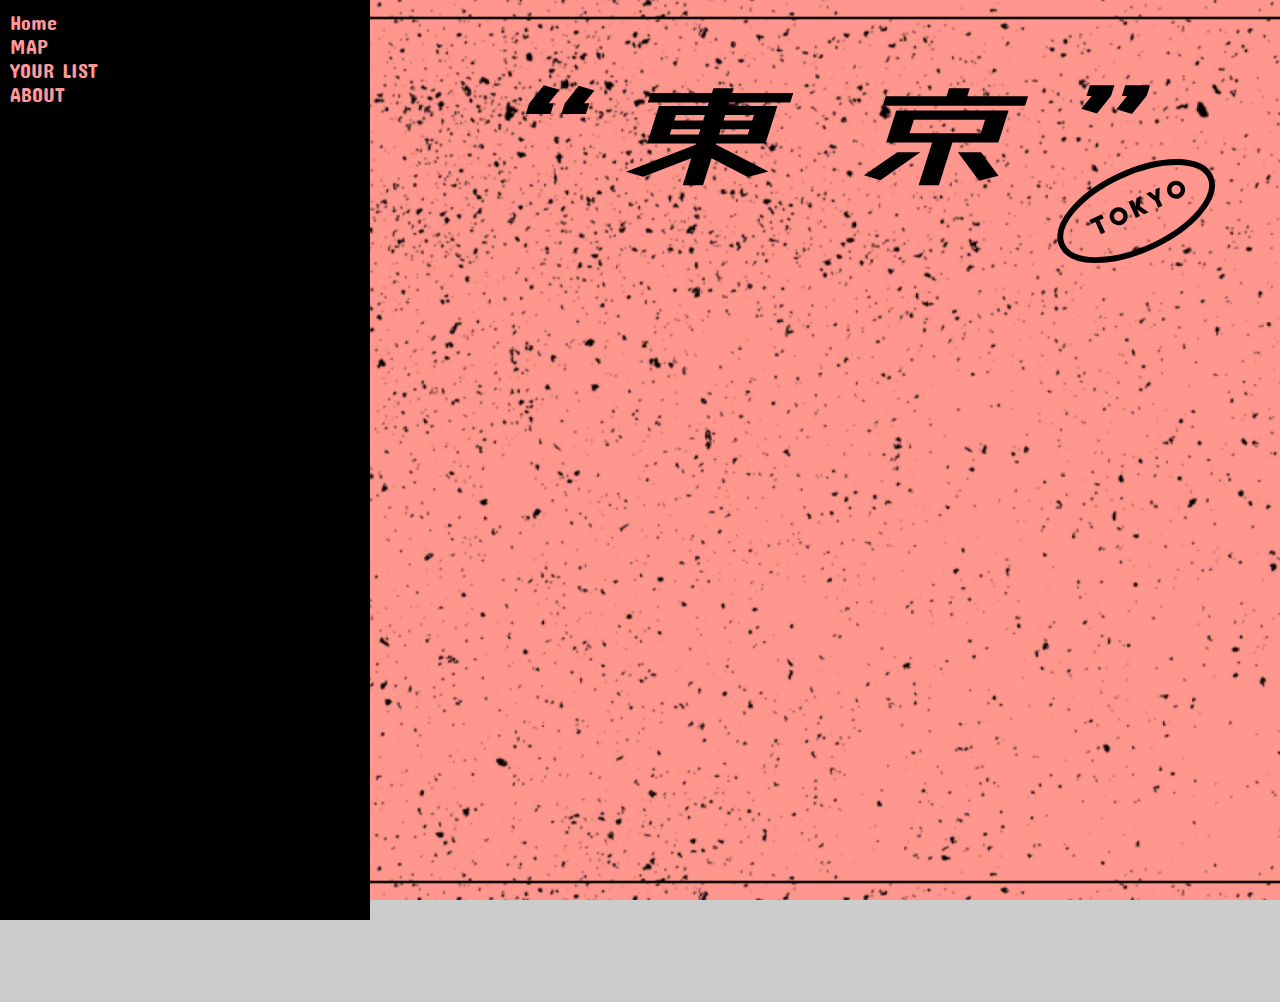
<file: tokyo/index.html>
<!DOCTYPE html>
<html lang="en" >

<head>
  <meta charset="UTF-8">
  <title>T-O-K-Y-O</title>
  
    <link rel="stylesheet" href="style.css">
    <link rel="stylesheet"
      href="https://fonts.googleapis.com/css?family=Concert+One">
      <style>
        body {
          font-family: 'Concert One', cursive;
          font-size: 20px;
          margin:0; padding:0; 
        
        }
      </style>
      <link href="dist/hamburgers.css" rel="stylesheet">
</head>

<body>
    <!-- The sidebar -->

<div class="sidebar">           
    <a class="active"></a>
    <a href="index.html">Home</a>
    <a href="map.html">MAP</a>
    <a href="yourlist.html">YOUR LIST</a>
    <a href="about.html">ABOUT</a>
</nav>
<div id="overlay"></div>
  </div>
  
  <!-- Page content -->
  <div class="content">
        <?xml version="1.0" encoding="iso-8859-1"?>
        <!-- Generator: Adobe Illustrator 18.0.0, SVG Export Plug-In . SVG Version: 6.00 Build 0)  -->
        <!DOCTYPE svg PUBLIC "-//W3C//DTD SVG 1.1//EN" "http://www.w3.org/Graphics/SVG/1.1/DTD/svg11.dtd">
        <svg version="1.1" id="&#x5716;&#x5C64;_1" xmlns="http://www.w3.org/2000/svg" xmlns:xlink="http://www.w3.org/1999/xlink" x="0px"
             y="0px" viewBox="0 0 1280 800" style="enable-background:new 0 0 1280 800;" xml:space="preserve">
        <g>
            <path d="M557.521,91.03l-11.157,13.862h5.323l-3.482,11.016h-25.403l3.404-10.768l15.141-18.813L557.521,91.03z M593.334,91.772
                l-10.68,13.12h5.323l-3.482,11.016h-25.161l3.404-10.768l14.462-18.194L593.334,91.772z"/>
            <path d="M771.719,174.947l-21.318,5.446l-37.039-19.061l-8.725,27.601H683.83l8.725-27.601l-49.292,18.937l-17.711-5.198
                l71.386-27.601l0.43-1.361h-50.081l12.129-38.369h50.081l1.135-3.59H647.97l3.13-9.902h62.661l1.526-4.827h20.806l-1.526,4.827
                h62.661l-3.13,9.902h-62.661l-1.135,3.59h50.565l-12.129,38.369h-50.565l-0.313,0.99L771.719,174.947z M670.543,136.826h29.758
                l1.682-5.322h-29.758L670.543,136.826z M706.562,117.022h-29.758l-1.721,5.446h29.758L706.562,117.022z M721.108,136.826h29.516
                l1.682-5.322H722.79L721.108,136.826z M756.884,117.022h-29.516l-1.722,5.446h29.516L756.884,117.022z"/>
            <path d="M869.699,178.784l34.125-23.764h23.709l-41.012,28.715L869.699,178.784z M975.688,97.59h62.419l-3.13,9.901H888.848
                l3.13-9.901h62.419l2.582-8.169h21.29L975.688,97.59z M1007.599,145.118h-47.177l-13.85,43.815h-20.806l13.85-43.815h-47.177
                l10.368-32.799h115.161L1007.599,145.118z M920.881,121.725l-4.421,13.986h73.064l4.421-13.986H920.881z M966.001,155.02h23.709
                l18.016,24.136l-19.991,5.075L966.001,155.02z"/>
            <path d="M1092.586,110.462l10.68-13.12h-5.323l3.482-11.016h25.161l-3.404,10.768l-14.461,18.194L1092.586,110.462z
                 M1128.681,111.081l10.876-13.739h-5.323l3.482-11.016h25.403l-3.404,10.768l-15.141,18.813L1128.681,111.081z"/>
        </g>
        <g>
            <g>
                <path d="M1115.595,222.825l-4.244,1.963l5.714,12.357l-4.244,1.962l-5.714-12.357l-4.244,1.962l-1.952-4.221l12.732-5.888
                    L1115.595,222.825z"/>
                <path d="M1139.335,216.915c2.136,4.619,0.119,10.105-4.5,12.241c-4.642,2.147-10.129,0.13-12.265-4.489
                    c-2.147-4.643-0.13-10.13,4.513-12.277C1131.701,210.254,1137.188,212.272,1139.335,216.915z M1135.278,218.79
                    c-1.106-2.392-3.952-3.439-6.32-2.344c-2.392,1.106-3.438,3.952-2.332,6.344c1.095,2.368,3.941,3.414,6.333,2.308
                    C1135.327,224.004,1136.373,221.158,1135.278,218.79z"/>
                <path d="M1161.623,216.541l-4.69,2.169l-7.17-4.796l3.09,6.682l-4.221,1.952l-7.666-16.578l4.221-1.952l2.993,6.471l1.088-8.358
                    l4.689-2.169l-1.153,10.494L1161.623,216.541z"/>
                <path d="M1172.976,191.169l-0.334,12.08l3.123,6.753l-4.221,1.952l-3.123-6.753l-9.42-7.57l4.22-1.951l5.38,4.372l0.154-6.931
                    L1172.976,191.169z"/>
                <path d="M1198.199,189.696c2.136,4.619,0.119,10.105-4.5,12.241c-4.643,2.147-10.129,0.13-12.265-4.489
                    c-2.147-4.643-0.13-10.13,4.512-12.277C1190.565,183.036,1196.052,185.053,1198.199,189.696z M1194.142,191.571
                    c-1.106-2.392-3.952-3.439-6.32-2.344c-2.392,1.106-3.438,3.952-2.332,6.344c1.095,2.368,3.941,3.414,6.333,2.308
                    C1194.191,196.785,1195.237,193.939,1194.142,191.571z"/>
            </g>
            
                <ellipse transform="matrix(0.9077 -0.4197 0.4197 0.9077 15.6628 502.0775)" style="fill:none;stroke:#000000;stroke-width:6.0288;stroke-miterlimit:10;" cx="1148.834" cy="215.444" rx="83.691" ry="39.643"/>
        </g>
        </svg>
        
        <scrpit src="jquery.js"></scrpit>
        <scrpit src="script.js"></scrpit>
 

  


</body>
  
</html>
</file>
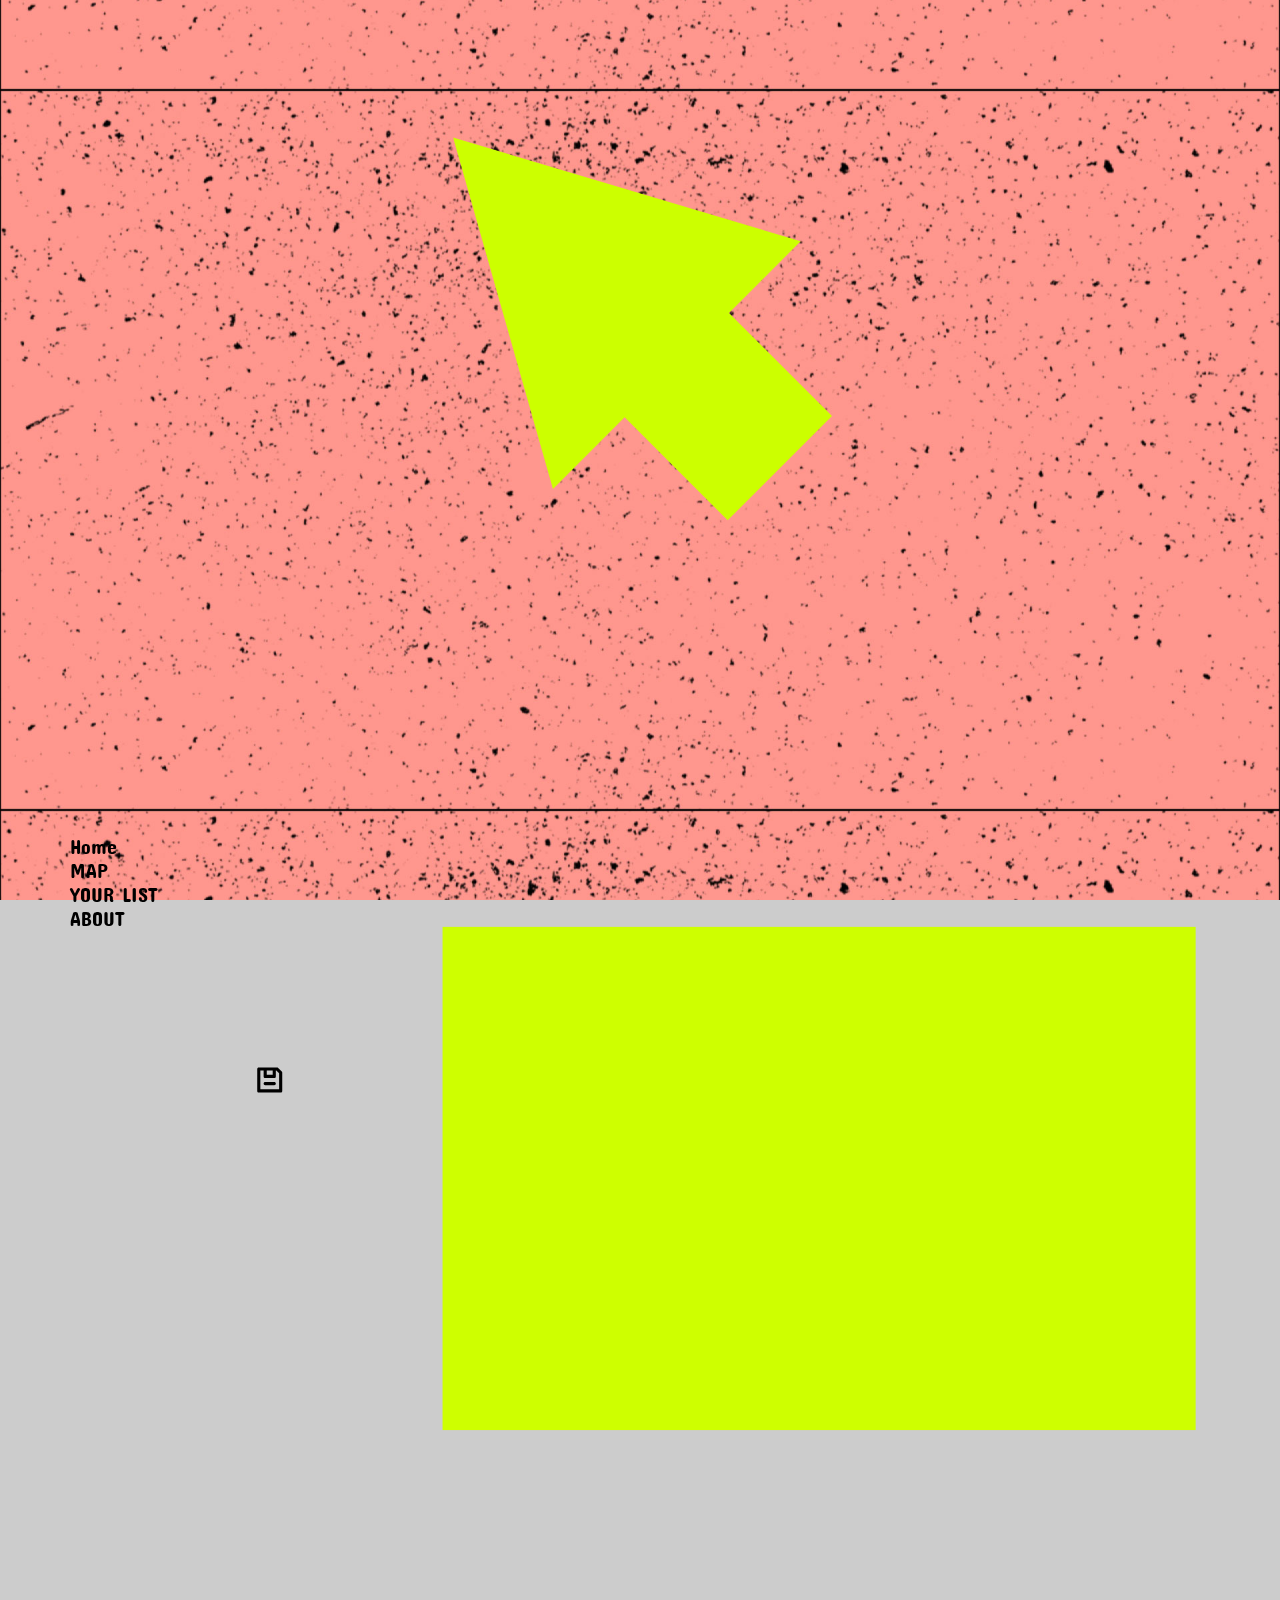
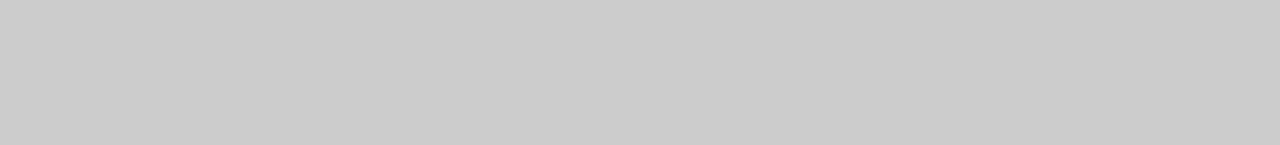
<file: tokyo/info.html>
<!DOCTYPE html>
<html lang="en" >

<head>
  <a name="info" id="info"></a>
  <meta charset="UTF-8">
  <title>INFO</title>
    <link rel="stylesheet" href="style2.css">
    <link rel="stylesheet"
      href="https://fonts.googleapis.com/css?family=Concert+One">
      <script src='https://api.tiles.mapbox.com/mapbox-gl-js/v0.53.1/mapbox-gl.js'></script>
      <link href='https://api.tiles.mapbox.com/mapbox-gl-js/v0.53.1/mapbox-gl.css' rel='stylesheet' />
      <style>
        body {
          font-family: 'Concert One', cursive;;
          font-size: 20px;
          cursor: url("img/cursor.cur")
        }
        body { margin:0; padding:0; }
       #map { position:absolute; top:0; bottom:0; width:100%; }
       
      </style>
    
</head>
<body>
        <div id="cursor"><img alt="cursor" src="img/cursor.svg"></div>
        <div class="sidebar">
                <a class="active"></a>
                <a href="index.html">Home</a>
                <a href="map.html">MAP</a>
                <a href="yourlist.html">YOUR LIST</a>
                <a href="about.html">ABOUT</a>
                <?xml version="1.0" encoding="iso-8859-1"?>
<!-- Generator: Adobe Illustrator 18.0.0, SVG Export Plug-In . SVG Version: 6.00 Build 0)  -->
<!DOCTYPE svg PUBLIC "-//W3C//DTD SVG 1.1//EN" "http://www.w3.org/Graphics/SVG/1.1/DTD/svg11.dtd">
<svg version="1.1" id="&#x5716;&#x5C64;_1" xmlns="http://www.w3.org/2000/svg" xmlns:xlink="http://www.w3.org/1999/xlink" x="0px"
	 y="0px" viewBox="0 0 1024 768" style="enable-background:new 0 0 1024 768;" xml:space="preserve">
<path d="M532.927,353.163c-0.8-0.8-2.001-1.201-2.802-1.201h-7.204h-23.214h-16.41c-2.401,0-4.002,1.601-4.002,4.002v56.033
	c0,2.401,1.601,4.002,4.002,4.002h56.033c2.401,0,4.002-1.601,4.002-4.002V365.17c0-1.201-0.4-2.001-1.201-2.802L532.927,353.163z
	 M503.709,359.967h15.209v10.806h-15.209V359.967z M535.328,407.995H487.3v-48.028h8.405v14.809c0,2.401,1.601,4.002,4.002,4.002
	h23.214c2.401,0,4.002-1.601,4.002-4.002v-14.809h1.201l7.204,6.804V407.995z"/>
<path d="M522.921,389.184h-23.214c-2.401,0-4.002,1.601-4.002,4.002s1.601,4.002,4.002,4.002h23.214
	c2.401,0,4.002-1.601,4.002-4.002S525.322,389.184,522.921,389.184z"/>
</svg>

              </div>
              
              <div class="content" style="height:800px;">
                    <?xml version="1.0" encoding="iso-8859-1"?>
                    <!-- Generator: Adobe Illustrator 18.0.0, SVG Export Plug-In . SVG Version: 6.00 Build 0)  -->
                    <!DOCTYPE svg PUBLIC "-//W3C//DTD SVG 1.1//EN" "http://www.w3.org/Graphics/SVG/1.1/DTD/svg11.dtd">
                    <svg version="1.1" id="&#x5716;&#x5C64;_1" xmlns="http://www.w3.org/2000/svg" xmlns:xlink="http://www.w3.org/1999/xlink" x="0px"
                         y="0px" viewBox="0 0 1024 768"  xml:space="preserve">
                    <rect x="350" y="100" style="fill:#CEFF00;" width="617.914" height="412.876"/>
                    </svg>
                

                    
</div>
</body>

</html>
</file>
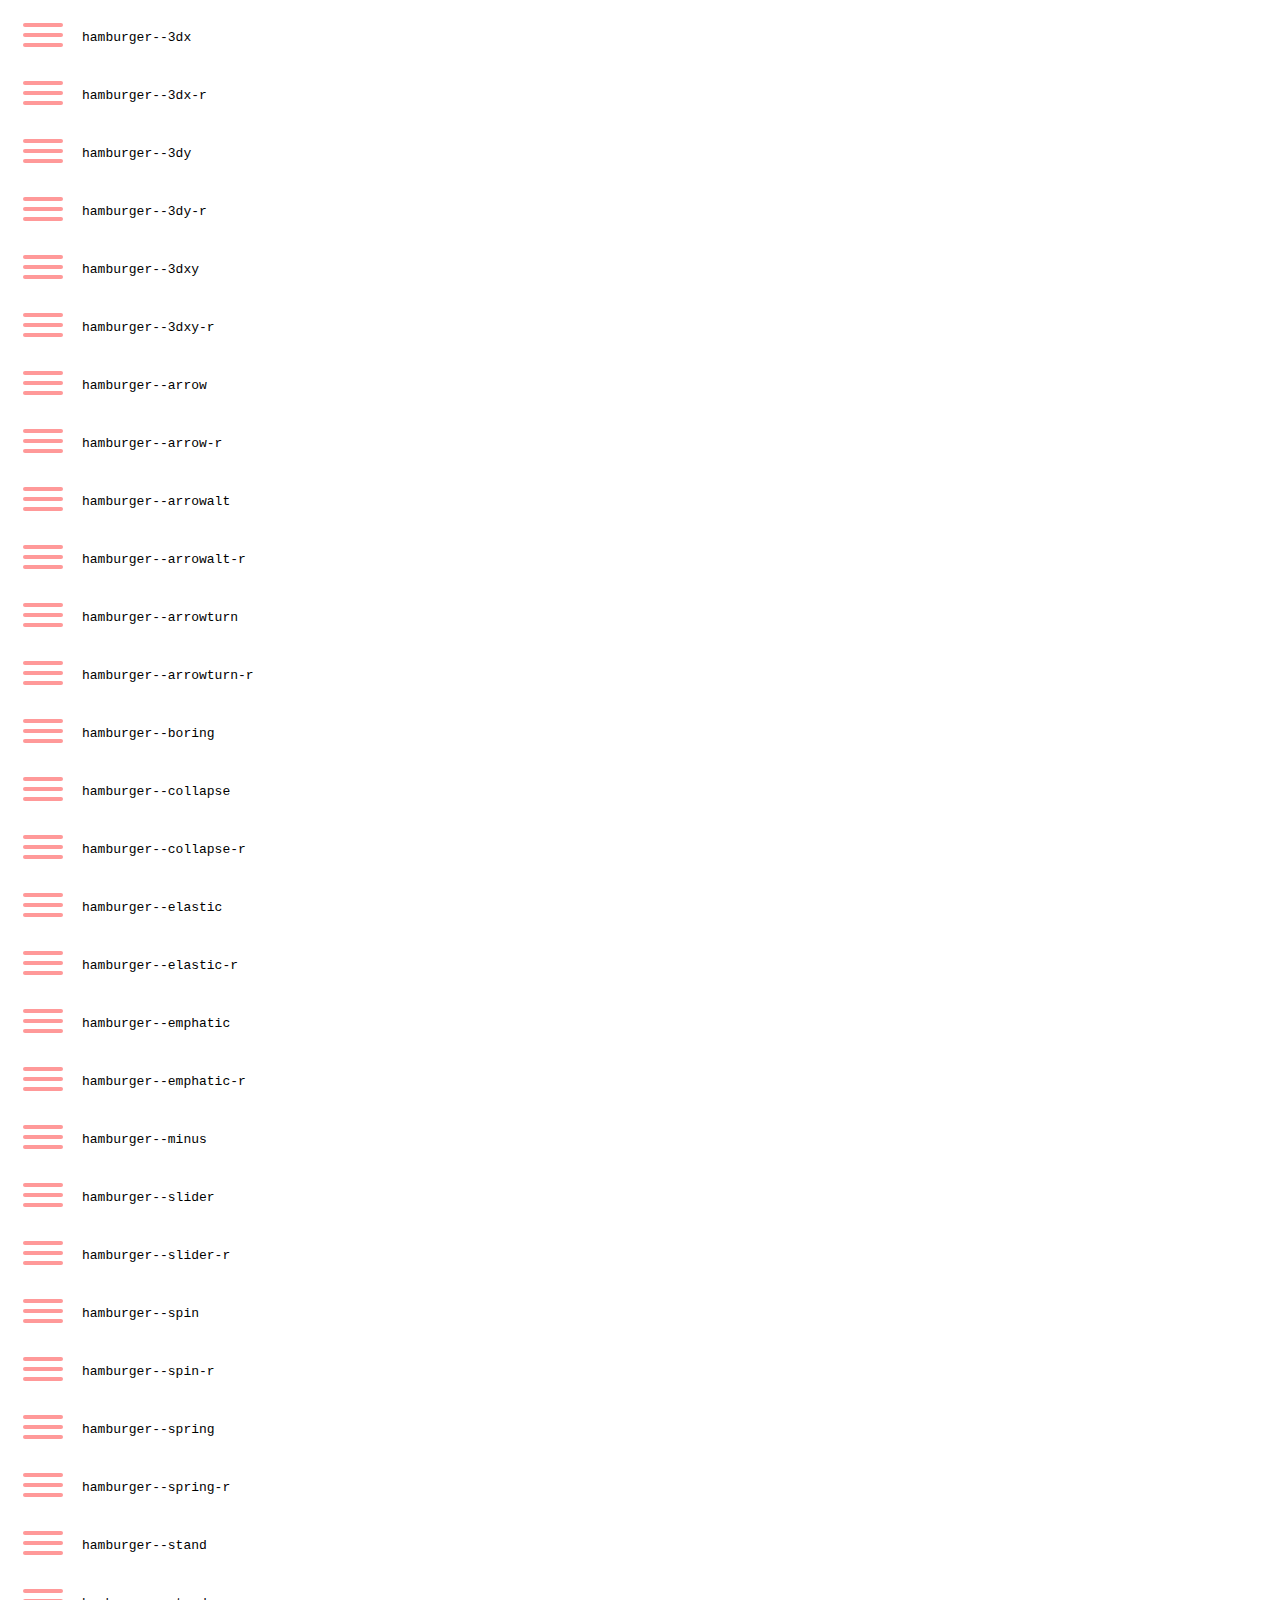
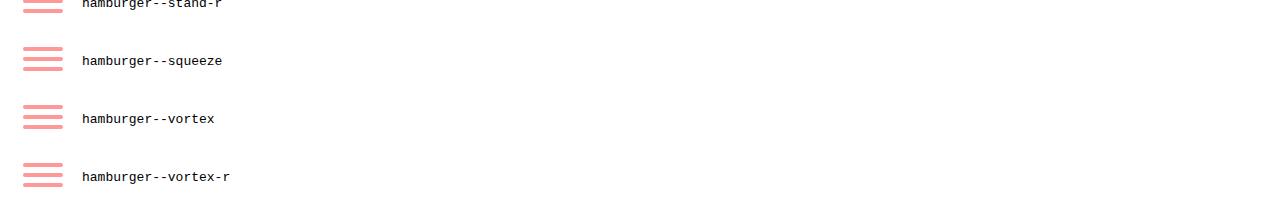
<file: tokyo/dist/example.html>
<!DOCTYPE html>
<html lang="en">
<head>
  <meta charset="UTF-8">
  <title>Hamburgers by Jonathan Suh</title>
  <link rel="stylesheet" href="hamburgers.css">
  <style>
    code {
      display: inline-block;
    }

    code,
    .hamburger {
      vertical-align: middle;
    }
  </style>
</head>
<body>
  <div class="hamburger hamburger--3dx">
    <div class="hamburger-box">
      <div class="hamburger-inner"></div>
    </div>
  </div>
  <code>hamburger--3dx</code>

  <br>

  <div class="hamburger hamburger--3dx-r">
    <div class="hamburger-box">
      <div class="hamburger-inner"></div>
    </div>
  </div>
  <code>hamburger--3dx-r</code>

  <br>

  <div class="hamburger hamburger--3dy">
    <div class="hamburger-box">
      <div class="hamburger-inner"></div>
    </div>
  </div>
  <code>hamburger--3dy</code>

  <br>

  <div class="hamburger hamburger--3dy-r">
    <div class="hamburger-box">
      <div class="hamburger-inner"></div>
    </div>
  </div>
  <code>hamburger--3dy-r</code>

  <br>

  <div class="hamburger hamburger--3dxy">
    <div class="hamburger-box">
      <div class="hamburger-inner"></div>
    </div>
  </div>
  <code>hamburger--3dxy</code>

  <br>

  <div class="hamburger hamburger--3dxy-r">
    <div class="hamburger-box">
      <div class="hamburger-inner"></div>
    </div>
  </div>
  <code>hamburger--3dxy-r</code>

  <br>

  <div class="hamburger hamburger--arrow">
    <div class="hamburger-box">
      <div class="hamburger-inner"></div>
    </div>
  </div>
  <code>hamburger--arrow</code>

  <br>

  <div class="hamburger hamburger--arrow-r">
    <div class="hamburger-box">
      <div class="hamburger-inner"></div>
    </div>
  </div>
  <code>hamburger--arrow-r</code>

  <br>

  <div class="hamburger hamburger--arrowalt">
    <div class="hamburger-box">
      <div class="hamburger-inner"></div>
    </div>
  </div>
  <code>hamburger--arrowalt</code>

  <br>

  <div class="hamburger hamburger--arrowalt-r">
    <div class="hamburger-box">
      <div class="hamburger-inner"></div>
    </div>
  </div>
  <code>hamburger--arrowalt-r</code>

  <br>

  <div class="hamburger hamburger--arrowturn">
    <div class="hamburger-box">
      <div class="hamburger-inner"></div>
    </div>
  </div>
  <code>hamburger--arrowturn</code>

  <br>

  <div class="hamburger hamburger--arrowturn-r">
    <div class="hamburger-box">
      <div class="hamburger-inner"></div>
    </div>
  </div>
  <code>hamburger--arrowturn-r</code>

  <br>

  <div class="hamburger hamburger--boring">
    <div class="hamburger-box">
      <div class="hamburger-inner"></div>
    </div>
  </div>
  <code>hamburger--boring</code>

  <br>

  <div class="hamburger hamburger--collapse">
    <div class="hamburger-box">
      <div class="hamburger-inner"></div>
    </div>
  </div>
  <code>hamburger--collapse</code>

  <br>

  <div class="hamburger hamburger--collapse-r">
    <div class="hamburger-box">
      <div class="hamburger-inner"></div>
    </div>
  </div>
  <code>hamburger--collapse-r</code>

  <br>

  <div class="hamburger hamburger--elastic">
    <div class="hamburger-box">
      <div class="hamburger-inner"></div>
    </div>
  </div>
  <code>hamburger--elastic</code>

  <br>

  <div class="hamburger hamburger--elastic-r">
    <div class="hamburger-box">
      <div class="hamburger-inner"></div>
    </div>
  </div>
  <code>hamburger--elastic-r</code>

  <br>

  <div class="hamburger hamburger--emphatic">
    <div class="hamburger-box">
      <div class="hamburger-inner"></div>
    </div>
  </div>
  <code>hamburger--emphatic</code>

  <br>

  <div class="hamburger hamburger--emphatic-r">
    <div class="hamburger-box">
      <div class="hamburger-inner"></div>
    </div>
  </div>
  <code>hamburger--emphatic-r</code>

  <br>

  <div class="hamburger hamburger--minus">
    <div class="hamburger-box">
      <div class="hamburger-inner"></div>
    </div>
  </div>
  <code>hamburger--minus</code>

  <br>

  <div class="hamburger hamburger--slider">
    <div class="hamburger-box">
      <div class="hamburger-inner"></div>
    </div>
  </div>
  <code>hamburger--slider</code>

  <br>

  <div class="hamburger hamburger--slider-r">
    <div class="hamburger-box">
      <div class="hamburger-inner"></div>
    </div>
  </div>
  <code>hamburger--slider-r</code>

  <br>

  <div class="hamburger hamburger--spin">
    <div class="hamburger-box">
      <div class="hamburger-inner"></div>
    </div>
  </div>
  <code>hamburger--spin</code>

  <br>

  <div class="hamburger hamburger--spin-r">
    <div class="hamburger-box">
      <div class="hamburger-inner"></div>
    </div>
  </div>
  <code>hamburger--spin-r</code>

  <br>

  <div class="hamburger hamburger--spring">
    <div class="hamburger-box">
      <div class="hamburger-inner"></div>
    </div>
  </div>
  <code>hamburger--spring</code>

  <br>

  <div class="hamburger hamburger--spring-r">
    <div class="hamburger-box">
      <div class="hamburger-inner"></div>
    </div>
  </div>
  <code>hamburger--spring-r</code>

  <br>

  <div class="hamburger hamburger--stand">
    <div class="hamburger-box">
      <div class="hamburger-inner"></div>
    </div>
  </div>
  <code>hamburger--stand</code>

  <br>

  <div class="hamburger hamburger--stand-r">
    <div class="hamburger-box">
      <div class="hamburger-inner"></div>
    </div>
  </div>
  <code>hamburger--stand-r</code>

  <br>

  <div class="hamburger hamburger--squeeze">
    <div class="hamburger-box">
      <div class="hamburger-inner"></div>
    </div>
  </div>
  <code>hamburger--squeeze</code>

  <br>

  <div class="hamburger hamburger--vortex">
    <div class="hamburger-box">
      <div class="hamburger-inner"></div>
    </div>
  </div>
  <code>hamburger--vortex</code>

  <br>

  <div class="hamburger hamburger--vortex-r">
    <div class="hamburger-box">
      <div class="hamburger-inner"></div>
    </div>
  </div>
  <code>hamburger--vortex-r</code>

  <script>
  /**
   * forEach implementation for Objects/NodeLists/Arrays, automatic type loops and context options
   *
   * @private
   * @author Todd Motto
   * @link https://github.com/toddmotto/foreach
   * @param {Array|Object|NodeList} collection - Collection of items to iterate, could be an Array, Object or NodeList
   * @callback requestCallback      callback   - Callback function for each iteration.
   * @param {Array|Object|NodeList} scope=null - Object/NodeList/Array that forEach is iterating over, to use as the this value when executing callback.
   * @returns {}
   */
    var forEach=function(t,o,r){if("[object Object]"===Object.prototype.toString.call(t))for(var c in t)Object.prototype.hasOwnProperty.call(t,c)&&o.call(r,t[c],c,t);else for(var e=0,l=t.length;l>e;e++)o.call(r,t[e],e,t)};

    var hamburgers = document.querySelectorAll(".hamburger");
    if (hamburgers.length > 0) {
      forEach(hamburgers, function(hamburger) {
        hamburger.addEventListener("click", function() {
          this.classList.toggle("is-active");
        }, false);
      });
    }
  </script>
</body>
</html>
</file>
<file: tokyo/style.css>
@import url('https://fonts.googleapis.com/css?family=Concert+One');
body {
    background-image: url("img/hmbg2.jpg");
    background-color: #cccccc;
    background-attachment: fixed;
    background-position: center center; 
    background-size: 120%;
    cursor: url('img/cursor.cur')
  }
 /* The side navigation menu */
.sidebar {
    margin-left: 0px;
    padding: 10px;
    width: 350px;
    background-color: #000000;
    position: fixed;
    height: 100%;
    overflow: right;
  }
  
  /* Sidebar links */
  .sidebar a {
    display: block;
    color: #FF9999;
    padding: px16;
    text-decoration: none;
  }
  
  /* Active/current link */
  .sidebar a.active {
    background-color: rgb(0, 0, 0);
    color: #CCFF00;
  }
  
  /* Links on mouse-over */
  .sidebar a:hover:not(.active) {
    background-color: rgb(0, 0, 0);
    color: #CCFF00
  }
  
  /* Page content. The value of the margin-left property should match the value of the sidebar's width property */
  div.content {
    margin-bottom: 0px;
    padding: 1px 16px;
    height: 1000px;
  }
  
  /* On screens that are less than 700px wide, make the sidebar into a topbar */
  @media screen and (max-width: 700px) {
    .sidebar {
      width: 100%;
      height: auto;
      position: relative;
    }
    .sidebar a {float: right;}
    div.content {margin-bottom: 0;}
  }
  
  /* On screens that are less than 400px, display the bar vertically, instead of horizontally */
  @media screen and (max-width: 400px) {
    .sidebar a {
      text-align: center;
      float: none;
    }
  }

  img.animated-gif{
    width: 600px;
    height: auto;
    margin-left: 500px
  }

  
     .content a {
         width: 600px;
         height: auto

}
</file>
<file: tokyo/style2.css>
@import url('https://fonts.googleapis.com/css?family=Concert+One');
body {
    background-image: url("img/hmbg2.jpg");
    background-color: #cccccc;
    background-attachment: fixed;
    background-position: center center; 
    background-size: 1280px;
    cursor: url("img/cursor.cur")
  }
 /* The side navigation menu */
.sidebar {
    margin-left: 40px;
    padding: 30px;
    width: 400px;
    background-color: transparent;
    position: fixed;
    height: 100%;
    overflow: right;
  }
  
  /* Sidebar links */
  .sidebar a {
    display: block;
    color: black;
    padding: px16;
    text-decoration: none;
  }
  
  /* Active/current link */
  .sidebar a.active {
    background-color: transparent;
    color: #CCFF00;
  }
  
  /* Links on mouse-over */
  .sidebar a:hover:not(.active) {
    background-color:transparent;
    color: #CCFF00
  }
  
  /* Page content. The value of the margin-left property should match the value of the sidebar's width property */
  div.content {
    margin-bottom: 0px;
    padding: 1px 16px;
    height: 1000px;
  }
  
  /* On screens that are less than 700px wide, make the sidebar into a topbar */
  @media screen and (max-width: 700px) {
    .sidebar {
      width: 100%;
      height: auto;
      position: relative;
    }
    .sidebar a {float: right;}
    div.content {margin-bottom: 0;}
  }
  
  /* On screens that are less than 400px, display the bar vertically, instead of horizontally */
  @media screen and (max-width: 400px) {
    .sidebar a {
      text-align: center;
      float: none;
    }
  }
</file>
<file: tokyo/dist/hamburgers.css>
/*!
 * Hamburgers
 * @description Tasty CSS-animated hamburgers
 * @author Jonathan Suh @jonsuh
 * @site https://jonsuh.com/hamburgers
 * @link https://github.com/jonsuh/hamburgers
 */
.hamburger {
  padding: 15px 15px;
  display: inline-block;
  cursor: pointer;
  transition-property: opacity, filter;
  transition-duration: 0.15s;
  transition-timing-function: linear;
  font: inherit;
  color: inherit;
  text-transform: none;
  background-color: transparent;
  border: 0;
  margin: 0;
  overflow: visible; }
  .hamburger:hover {
    opacity: 0.7; }
  .hamburger.is-active:hover {
    opacity: 0.7; }
  .hamburger.is-active .hamburger-inner,
  .hamburger.is-active .hamburger-inner::before,
  .hamburger.is-active .hamburger-inner::after {
    background-color: #FF9999; }

.hamburger-box {
  width: 40px;
  height: 24px;
  display: inline-block;
  position: relative; }

.hamburger-inner {
  display: block;
  top: 50%;
  margin-top: -2px; }
  .hamburger-inner, .hamburger-inner::before, .hamburger-inner::after {
    width: 40px;
    height: 4px;
    background-color: #FF9999;
    border-radius: 4px;
    position: absolute;
    transition-property: transform;
    transition-duration: 0.15s;
    transition-timing-function: ease; }
  .hamburger-inner::before, .hamburger-inner::after {
    content: "";
    display: block; }
  .hamburger-inner::before {
    top: -10px; }
  .hamburger-inner::after {
    bottom: -10px; }

/*
   * 3DX
   */
.hamburger--3dx .hamburger-box {
  perspective: 80px; }

.hamburger--3dx .hamburger-inner {
  transition: transform 0.15s cubic-bezier(0.645, 0.045, 0.355, 1), background-color 0s 0.1s cubic-bezier(0.645, 0.045, 0.355, 1); }
  .hamburger--3dx .hamburger-inner::before, .hamburger--3dx .hamburger-inner::after {
    transition: transform 0s 0.1s cubic-bezier(0.645, 0.045, 0.355, 1); }

.hamburger--3dx.is-active .hamburger-inner {
  background-color: transparent !important;
  transform: rotateY(180deg); }
  .hamburger--3dx.is-active .hamburger-inner::before {
    transform: translate3d(0, 10px, 0) rotate(45deg); }
  .hamburger--3dx.is-active .hamburger-inner::after {
    transform: translate3d(0, -10px, 0) rotate(-45deg); }

/*
   * 3DX Reverse
   */
.hamburger--3dx-r .hamburger-box {
  perspective: 80px; }

.hamburger--3dx-r .hamburger-inner {
  transition: transform 0.15s cubic-bezier(0.645, 0.045, 0.355, 1), background-color 0s 0.1s cubic-bezier(0.645, 0.045, 0.355, 1); }
  .hamburger--3dx-r .hamburger-inner::before, .hamburger--3dx-r .hamburger-inner::after {
    transition: transform 0s 0.1s cubic-bezier(0.645, 0.045, 0.355, 1); }

.hamburger--3dx-r.is-active .hamburger-inner {
  background-color: transparent !important;
  transform: rotateY(-180deg); }
  .hamburger--3dx-r.is-active .hamburger-inner::before {
    transform: translate3d(0, 10px, 0) rotate(45deg); }
  .hamburger--3dx-r.is-active .hamburger-inner::after {
    transform: translate3d(0, -10px, 0) rotate(-45deg); }

/*
   * 3DY
   */
.hamburger--3dy .hamburger-box {
  perspective: 80px; }

.hamburger--3dy .hamburger-inner {
  transition: transform 0.15s cubic-bezier(0.645, 0.045, 0.355, 1), background-color 0s 0.1s cubic-bezier(0.645, 0.045, 0.355, 1); }
  .hamburger--3dy .hamburger-inner::before, .hamburger--3dy .hamburger-inner::after {
    transition: transform 0s 0.1s cubic-bezier(0.645, 0.045, 0.355, 1); }

.hamburger--3dy.is-active .hamburger-inner {
  background-color: transparent !important;
  transform: rotateX(-180deg); }
  .hamburger--3dy.is-active .hamburger-inner::before {
    transform: translate3d(0, 10px, 0) rotate(45deg); }
  .hamburger--3dy.is-active .hamburger-inner::after {
    transform: translate3d(0, -10px, 0) rotate(-45deg); }

/*
   * 3DY Reverse
   */
.hamburger--3dy-r .hamburger-box {
  perspective: 80px; }

.hamburger--3dy-r .hamburger-inner {
  transition: transform 0.15s cubic-bezier(0.645, 0.045, 0.355, 1), background-color 0s 0.1s cubic-bezier(0.645, 0.045, 0.355, 1); }
  .hamburger--3dy-r .hamburger-inner::before, .hamburger--3dy-r .hamburger-inner::after {
    transition: transform 0s 0.1s cubic-bezier(0.645, 0.045, 0.355, 1); }

.hamburger--3dy-r.is-active .hamburger-inner {
  background-color: transparent !important;
  transform: rotateX(180deg); }
  .hamburger--3dy-r.is-active .hamburger-inner::before {
    transform: translate3d(0, 10px, 0) rotate(45deg); }
  .hamburger--3dy-r.is-active .hamburger-inner::after {
    transform: translate3d(0, -10px, 0) rotate(-45deg); }

/*
   * 3DXY
   */
.hamburger--3dxy .hamburger-box {
  perspective: 80px; }

.hamburger--3dxy .hamburger-inner {
  transition: transform 0.15s cubic-bezier(0.645, 0.045, 0.355, 1), background-color 0s 0.1s cubic-bezier(0.645, 0.045, 0.355, 1); }
  .hamburger--3dxy .hamburger-inner::before, .hamburger--3dxy .hamburger-inner::after {
    transition: transform 0s 0.1s cubic-bezier(0.645, 0.045, 0.355, 1); }

.hamburger--3dxy.is-active .hamburger-inner {
  background-color: transparent !important;
  transform: rotateX(180deg) rotateY(180deg); }
  .hamburger--3dxy.is-active .hamburger-inner::before {
    transform: translate3d(0, 10px, 0) rotate(45deg); }
  .hamburger--3dxy.is-active .hamburger-inner::after {
    transform: translate3d(0, -10px, 0) rotate(-45deg); }

/*
   * 3DXY Reverse
   */
.hamburger--3dxy-r .hamburger-box {
  perspective: 80px; }

.hamburger--3dxy-r .hamburger-inner {
  transition: transform 0.15s cubic-bezier(0.645, 0.045, 0.355, 1), background-color 0s 0.1s cubic-bezier(0.645, 0.045, 0.355, 1); }
  .hamburger--3dxy-r .hamburger-inner::before, .hamburger--3dxy-r .hamburger-inner::after {
    transition: transform 0s 0.1s cubic-bezier(0.645, 0.045, 0.355, 1); }

.hamburger--3dxy-r.is-active .hamburger-inner {
  background-color: transparent !important;
  transform: rotateX(180deg) rotateY(180deg) rotateZ(-180deg); }
  .hamburger--3dxy-r.is-active .hamburger-inner::before {
    transform: translate3d(0, 10px, 0) rotate(45deg); }
  .hamburger--3dxy-r.is-active .hamburger-inner::after {
    transform: translate3d(0, -10px, 0) rotate(-45deg); }

/*
   * Arrow
   */
.hamburger--arrow.is-active .hamburger-inner::before {
  transform: translate3d(-8px, 0, 0) rotate(-45deg) scale(0.7, 1); }

.hamburger--arrow.is-active .hamburger-inner::after {
  transform: translate3d(-8px, 0, 0) rotate(45deg) scale(0.7, 1); }

/*
   * Arrow Right
   */
.hamburger--arrow-r.is-active .hamburger-inner::before {
  transform: translate3d(8px, 0, 0) rotate(45deg) scale(0.7, 1); }

.hamburger--arrow-r.is-active .hamburger-inner::after {
  transform: translate3d(8px, 0, 0) rotate(-45deg) scale(0.7, 1); }

/*
   * Arrow Alt
   */
.hamburger--arrowalt .hamburger-inner::before {
  transition: top 0.1s 0.1s ease, transform 0.1s cubic-bezier(0.165, 0.84, 0.44, 1); }

.hamburger--arrowalt .hamburger-inner::after {
  transition: bottom 0.1s 0.1s ease, transform 0.1s cubic-bezier(0.165, 0.84, 0.44, 1); }

.hamburger--arrowalt.is-active .hamburger-inner::before {
  top: 0;
  transform: translate3d(-8px, -10px, 0) rotate(-45deg) scale(0.7, 1);
  transition: top 0.1s ease, transform 0.1s 0.1s cubic-bezier(0.895, 0.03, 0.685, 0.22); }

.hamburger--arrowalt.is-active .hamburger-inner::after {
  bottom: 0;
  transform: translate3d(-8px, 10px, 0) rotate(45deg) scale(0.7, 1);
  transition: bottom 0.1s ease, transform 0.1s 0.1s cubic-bezier(0.895, 0.03, 0.685, 0.22); }

/*
   * Arrow Alt Right
   */
.hamburger--arrowalt-r .hamburger-inner::before {
  transition: top 0.1s 0.1s ease, transform 0.1s cubic-bezier(0.165, 0.84, 0.44, 1); }

.hamburger--arrowalt-r .hamburger-inner::after {
  transition: bottom 0.1s 0.1s ease, transform 0.1s cubic-bezier(0.165, 0.84, 0.44, 1); }

.hamburger--arrowalt-r.is-active .hamburger-inner::before {
  top: 0;
  transform: translate3d(8px, -10px, 0) rotate(45deg) scale(0.7, 1);
  transition: top 0.1s ease, transform 0.1s 0.1s cubic-bezier(0.895, 0.03, 0.685, 0.22); }

.hamburger--arrowalt-r.is-active .hamburger-inner::after {
  bottom: 0;
  transform: translate3d(8px, 10px, 0) rotate(-45deg) scale(0.7, 1);
  transition: bottom 0.1s ease, transform 0.1s 0.1s cubic-bezier(0.895, 0.03, 0.685, 0.22); }

/*
   * Arrow Turn
   */
.hamburger--arrowturn.is-active .hamburger-inner {
  transform: rotate(-180deg); }
  .hamburger--arrowturn.is-active .hamburger-inner::before {
    transform: translate3d(8px, 0, 0) rotate(45deg) scale(0.7, 1); }
  .hamburger--arrowturn.is-active .hamburger-inner::after {
    transform: translate3d(8px, 0, 0) rotate(-45deg) scale(0.7, 1); }

/*
   * Arrow Turn Right
   */
.hamburger--arrowturn-r.is-active .hamburger-inner {
  transform: rotate(-180deg); }
  .hamburger--arrowturn-r.is-active .hamburger-inner::before {
    transform: translate3d(-8px, 0, 0) rotate(-45deg) scale(0.7, 1); }
  .hamburger--arrowturn-r.is-active .hamburger-inner::after {
    transform: translate3d(-8px, 0, 0) rotate(45deg) scale(0.7, 1); }

/*
   * Boring
   */
.hamburger--boring .hamburger-inner, .hamburger--boring .hamburger-inner::before, .hamburger--boring .hamburger-inner::after {
  transition-property: none; }

.hamburger--boring.is-active .hamburger-inner {
  transform: rotate(45deg); }
  .hamburger--boring.is-active .hamburger-inner::before {
    top: 0;
    opacity: 0; }
  .hamburger--boring.is-active .hamburger-inner::after {
    bottom: 0;
    transform: rotate(-90deg); }

/*
   * Collapse
   */
.hamburger--collapse .hamburger-inner {
  top: auto;
  bottom: 0;
  transition-duration: 0.13s;
  transition-delay: 0.13s;
  transition-timing-function: cubic-bezier(0.55, 0.055, 0.675, 0.19); }
  .hamburger--collapse .hamburger-inner::after {
    top: -20px;
    transition: top 0.2s 0.2s cubic-bezier(0.33333, 0.66667, 0.66667, 1), opacity 0.1s linear; }
  .hamburger--collapse .hamburger-inner::before {
    transition: top 0.12s 0.2s cubic-bezier(0.33333, 0.66667, 0.66667, 1), transform 0.13s cubic-bezier(0.55, 0.055, 0.675, 0.19); }

.hamburger--collapse.is-active .hamburger-inner {
  transform: translate3d(0, -10px, 0) rotate(-45deg);
  transition-delay: 0.22s;
  transition-timing-function: cubic-bezier(0.215, 0.61, 0.355, 1); }
  .hamburger--collapse.is-active .hamburger-inner::after {
    top: 0;
    opacity: 0;
    transition: top 0.2s cubic-bezier(0.33333, 0, 0.66667, 0.33333), opacity 0.1s 0.22s linear; }
  .hamburger--collapse.is-active .hamburger-inner::before {
    top: 0;
    transform: rotate(-90deg);
    transition: top 0.1s 0.16s cubic-bezier(0.33333, 0, 0.66667, 0.33333), transform 0.13s 0.25s cubic-bezier(0.215, 0.61, 0.355, 1); }

/*
   * Collapse Reverse
   */
.hamburger--collapse-r .hamburger-inner {
  top: auto;
  bottom: 0;
  transition-duration: 0.13s;
  transition-delay: 0.13s;
  transition-timing-function: cubic-bezier(0.55, 0.055, 0.675, 0.19); }
  .hamburger--collapse-r .hamburger-inner::after {
    top: -20px;
    transition: top 0.2s 0.2s cubic-bezier(0.33333, 0.66667, 0.66667, 1), opacity 0.1s linear; }
  .hamburger--collapse-r .hamburger-inner::before {
    transition: top 0.12s 0.2s cubic-bezier(0.33333, 0.66667, 0.66667, 1), transform 0.13s cubic-bezier(0.55, 0.055, 0.675, 0.19); }

.hamburger--collapse-r.is-active .hamburger-inner {
  transform: translate3d(0, -10px, 0) rotate(45deg);
  transition-delay: 0.22s;
  transition-timing-function: cubic-bezier(0.215, 0.61, 0.355, 1); }
  .hamburger--collapse-r.is-active .hamburger-inner::after {
    top: 0;
    opacity: 0;
    transition: top 0.2s cubic-bezier(0.33333, 0, 0.66667, 0.33333), opacity 0.1s 0.22s linear; }
  .hamburger--collapse-r.is-active .hamburger-inner::before {
    top: 0;
    transform: rotate(90deg);
    transition: top 0.1s 0.16s cubic-bezier(0.33333, 0, 0.66667, 0.33333), transform 0.13s 0.25s cubic-bezier(0.215, 0.61, 0.355, 1); }

/*
   * Elastic
   */
.hamburger--elastic .hamburger-inner {
  top: 2px;
  transition-duration: 0.275s;
  transition-timing-function: cubic-bezier(0.68, -0.55, 0.265, 1.55); }
  .hamburger--elastic .hamburger-inner::before {
    top: 10px;
    transition: opacity 0.125s 0.275s ease; }
  .hamburger--elastic .hamburger-inner::after {
    top: 20px;
    transition: transform 0.275s cubic-bezier(0.68, -0.55, 0.265, 1.55); }

.hamburger--elastic.is-active .hamburger-inner {
  transform: translate3d(0, 10px, 0) rotate(135deg);
  transition-delay: 0.075s; }
  .hamburger--elastic.is-active .hamburger-inner::before {
    transition-delay: 0s;
    opacity: 0; }
  .hamburger--elastic.is-active .hamburger-inner::after {
    transform: translate3d(0, -20px, 0) rotate(-270deg);
    transition-delay: 0.075s; }

/*
   * Elastic Reverse
   */
.hamburger--elastic-r .hamburger-inner {
  top: 2px;
  transition-duration: 0.275s;
  transition-timing-function: cubic-bezier(0.68, -0.55, 0.265, 1.55); }
  .hamburger--elastic-r .hamburger-inner::before {
    top: 10px;
    transition: opacity 0.125s 0.275s ease; }
  .hamburger--elastic-r .hamburger-inner::after {
    top: 20px;
    transition: transform 0.275s cubic-bezier(0.68, -0.55, 0.265, 1.55); }

.hamburger--elastic-r.is-active .hamburger-inner {
  transform: translate3d(0, 10px, 0) rotate(-135deg);
  transition-delay: 0.075s; }
  .hamburger--elastic-r.is-active .hamburger-inner::before {
    transition-delay: 0s;
    opacity: 0; }
  .hamburger--elastic-r.is-active .hamburger-inner::after {
    transform: translate3d(0, -20px, 0) rotate(270deg);
    transition-delay: 0.075s; }

/*
   * Emphatic
   */
.hamburger--emphatic {
  overflow: hidden; }
  .hamburger--emphatic .hamburger-inner {
    transition: background-color 0.125s 0.175s ease-in; }
    .hamburger--emphatic .hamburger-inner::before {
      left: 0;
      transition: transform 0.125s cubic-bezier(0.6, 0.04, 0.98, 0.335), top 0.05s 0.125s linear, left 0.125s 0.175s ease-in; }
    .hamburger--emphatic .hamburger-inner::after {
      top: 10px;
      right: 0;
      transition: transform 0.125s cubic-bezier(0.6, 0.04, 0.98, 0.335), top 0.05s 0.125s linear, right 0.125s 0.175s ease-in; }
  .hamburger--emphatic.is-active .hamburger-inner {
    transition-delay: 0s;
    transition-timing-function: ease-out;
    background-color: transparent !important; }
    .hamburger--emphatic.is-active .hamburger-inner::before {
      left: -80px;
      top: -80px;
      transform: translate3d(80px, 80px, 0) rotate(45deg);
      transition: left 0.125s ease-out, top 0.05s 0.125s linear, transform 0.125s 0.175s cubic-bezier(0.075, 0.82, 0.165, 1); }
    .hamburger--emphatic.is-active .hamburger-inner::after {
      right: -80px;
      top: -80px;
      transform: translate3d(-80px, 80px, 0) rotate(-45deg);
      transition: right 0.125s ease-out, top 0.05s 0.125s linear, transform 0.125s 0.175s cubic-bezier(0.075, 0.82, 0.165, 1); }

/*
   * Emphatic Reverse
   */
.hamburger--emphatic-r {
  overflow: hidden; }
  .hamburger--emphatic-r .hamburger-inner {
    transition: background-color 0.125s 0.175s ease-in; }
    .hamburger--emphatic-r .hamburger-inner::before {
      left: 0;
      transition: transform 0.125s cubic-bezier(0.6, 0.04, 0.98, 0.335), top 0.05s 0.125s linear, left 0.125s 0.175s ease-in; }
    .hamburger--emphatic-r .hamburger-inner::after {
      top: 10px;
      right: 0;
      transition: transform 0.125s cubic-bezier(0.6, 0.04, 0.98, 0.335), top 0.05s 0.125s linear, right 0.125s 0.175s ease-in; }
  .hamburger--emphatic-r.is-active .hamburger-inner {
    transition-delay: 0s;
    transition-timing-function: ease-out;
    background-color: transparent !important; }
    .hamburger--emphatic-r.is-active .hamburger-inner::before {
      left: -80px;
      top: 80px;
      transform: translate3d(80px, -80px, 0) rotate(-45deg);
      transition: left 0.125s ease-out, top 0.05s 0.125s linear, transform 0.125s 0.175s cubic-bezier(0.075, 0.82, 0.165, 1); }
    .hamburger--emphatic-r.is-active .hamburger-inner::after {
      right: -80px;
      top: 80px;
      transform: translate3d(-80px, -80px, 0) rotate(45deg);
      transition: right 0.125s ease-out, top 0.05s 0.125s linear, transform 0.125s 0.175s cubic-bezier(0.075, 0.82, 0.165, 1); }

/*
   * Minus
   */
.hamburger--minus .hamburger-inner::before, .hamburger--minus .hamburger-inner::after {
  transition: bottom 0.08s 0s ease-out, top 0.08s 0s ease-out, opacity 0s linear; }

.hamburger--minus.is-active .hamburger-inner::before, .hamburger--minus.is-active .hamburger-inner::after {
  opacity: 0;
  transition: bottom 0.08s ease-out, top 0.08s ease-out, opacity 0s 0.08s linear; }

.hamburger--minus.is-active .hamburger-inner::before {
  top: 0; }

.hamburger--minus.is-active .hamburger-inner::after {
  bottom: 0; }

/*
   * Slider
   */
.hamburger--slider .hamburger-inner {
  top: 2px; }
  .hamburger--slider .hamburger-inner::before {
    top: 10px;
    transition-property: transform, opacity;
    transition-timing-function: ease;
    transition-duration: 0.15s; }
  .hamburger--slider .hamburger-inner::after {
    top: 20px; }

.hamburger--slider.is-active .hamburger-inner {
  transform: translate3d(0, 10px, 0) rotate(45deg); }
  .hamburger--slider.is-active .hamburger-inner::before {
    transform: rotate(-45deg) translate3d(-5.71429px, -6px, 0);
    opacity: 0; }
  .hamburger--slider.is-active .hamburger-inner::after {
    transform: translate3d(0, -20px, 0) rotate(-90deg); }

/*
   * Slider Reverse
   */
.hamburger--slider-r .hamburger-inner {
  top: 2px; }
  .hamburger--slider-r .hamburger-inner::before {
    top: 10px;
    transition-property: transform, opacity;
    transition-timing-function: ease;
    transition-duration: 0.15s; }
  .hamburger--slider-r .hamburger-inner::after {
    top: 20px; }

.hamburger--slider-r.is-active .hamburger-inner {
  transform: translate3d(0, 10px, 0) rotate(-45deg); }
  .hamburger--slider-r.is-active .hamburger-inner::before {
    transform: rotate(45deg) translate3d(5.71429px, -6px, 0);
    opacity: 0; }
  .hamburger--slider-r.is-active .hamburger-inner::after {
    transform: translate3d(0, -20px, 0) rotate(90deg); }

/*
   * Spin
   */
.hamburger--spin .hamburger-inner {
  transition-duration: 0.22s;
  transition-timing-function: cubic-bezier(0.55, 0.055, 0.675, 0.19); }
  .hamburger--spin .hamburger-inner::before {
    transition: top 0.1s 0.25s ease-in, opacity 0.1s ease-in; }
  .hamburger--spin .hamburger-inner::after {
    transition: bottom 0.1s 0.25s ease-in, transform 0.22s cubic-bezier(0.55, 0.055, 0.675, 0.19); }

.hamburger--spin.is-active .hamburger-inner {
  transform: rotate(225deg);
  transition-delay: 0.12s;
  transition-timing-function: cubic-bezier(0.215, 0.61, 0.355, 1); }
  .hamburger--spin.is-active .hamburger-inner::before {
    top: 0;
    opacity: 0;
    transition: top 0.1s ease-out, opacity 0.1s 0.12s ease-out; }
  .hamburger--spin.is-active .hamburger-inner::after {
    bottom: 0;
    transform: rotate(-90deg);
    transition: bottom 0.1s ease-out, transform 0.22s 0.12s cubic-bezier(0.215, 0.61, 0.355, 1); }

/*
   * Spin Reverse
   */
.hamburger--spin-r .hamburger-inner {
  transition-duration: 0.22s;
  transition-timing-function: cubic-bezier(0.55, 0.055, 0.675, 0.19); }
  .hamburger--spin-r .hamburger-inner::before {
    transition: top 0.1s 0.25s ease-in, opacity 0.1s ease-in; }
  .hamburger--spin-r .hamburger-inner::after {
    transition: bottom 0.1s 0.25s ease-in, transform 0.22s cubic-bezier(0.55, 0.055, 0.675, 0.19); }

.hamburger--spin-r.is-active .hamburger-inner {
  transform: rotate(-225deg);
  transition-delay: 0.12s;
  transition-timing-function: cubic-bezier(0.215, 0.61, 0.355, 1); }
  .hamburger--spin-r.is-active .hamburger-inner::before {
    top: 0;
    opacity: 0;
    transition: top 0.1s ease-out, opacity 0.1s 0.12s ease-out; }
  .hamburger--spin-r.is-active .hamburger-inner::after {
    bottom: 0;
    transform: rotate(90deg);
    transition: bottom 0.1s ease-out, transform 0.22s 0.12s cubic-bezier(0.215, 0.61, 0.355, 1); }

/*
   * Spring
   */
.hamburger--spring .hamburger-inner {
  top: 2px;
  transition: background-color 0s 0.13s linear; }
  .hamburger--spring .hamburger-inner::before {
    top: 10px;
    transition: top 0.1s 0.2s cubic-bezier(0.33333, 0.66667, 0.66667, 1), transform 0.13s cubic-bezier(0.55, 0.055, 0.675, 0.19); }
  .hamburger--spring .hamburger-inner::after {
    top: 20px;
    transition: top 0.2s 0.2s cubic-bezier(0.33333, 0.66667, 0.66667, 1), transform 0.13s cubic-bezier(0.55, 0.055, 0.675, 0.19); }

.hamburger--spring.is-active .hamburger-inner {
  transition-delay: 0.22s;
  background-color: transparent !important; }
  .hamburger--spring.is-active .hamburger-inner::before {
    top: 0;
    transition: top 0.1s 0.15s cubic-bezier(0.33333, 0, 0.66667, 0.33333), transform 0.13s 0.22s cubic-bezier(0.215, 0.61, 0.355, 1);
    transform: translate3d(0, 10px, 0) rotate(45deg); }
  .hamburger--spring.is-active .hamburger-inner::after {
    top: 0;
    transition: top 0.2s cubic-bezier(0.33333, 0, 0.66667, 0.33333), transform 0.13s 0.22s cubic-bezier(0.215, 0.61, 0.355, 1);
    transform: translate3d(0, 10px, 0) rotate(-45deg); }

/*
   * Spring Reverse
   */
.hamburger--spring-r .hamburger-inner {
  top: auto;
  bottom: 0;
  transition-duration: 0.13s;
  transition-delay: 0s;
  transition-timing-function: cubic-bezier(0.55, 0.055, 0.675, 0.19); }
  .hamburger--spring-r .hamburger-inner::after {
    top: -20px;
    transition: top 0.2s 0.2s cubic-bezier(0.33333, 0.66667, 0.66667, 1), opacity 0s linear; }
  .hamburger--spring-r .hamburger-inner::before {
    transition: top 0.1s 0.2s cubic-bezier(0.33333, 0.66667, 0.66667, 1), transform 0.13s cubic-bezier(0.55, 0.055, 0.675, 0.19); }

.hamburger--spring-r.is-active .hamburger-inner {
  transform: translate3d(0, -10px, 0) rotate(-45deg);
  transition-delay: 0.22s;
  transition-timing-function: cubic-bezier(0.215, 0.61, 0.355, 1); }
  .hamburger--spring-r.is-active .hamburger-inner::after {
    top: 0;
    opacity: 0;
    transition: top 0.2s cubic-bezier(0.33333, 0, 0.66667, 0.33333), opacity 0s 0.22s linear; }
  .hamburger--spring-r.is-active .hamburger-inner::before {
    top: 0;
    transform: rotate(90deg);
    transition: top 0.1s 0.15s cubic-bezier(0.33333, 0, 0.66667, 0.33333), transform 0.13s 0.22s cubic-bezier(0.215, 0.61, 0.355, 1); }

/*
   * Stand
   */
.hamburger--stand .hamburger-inner {
  transition: transform 0.075s 0.15s cubic-bezier(0.55, 0.055, 0.675, 0.19), background-color 0s 0.075s linear; }
  .hamburger--stand .hamburger-inner::before {
    transition: top 0.075s 0.075s ease-in, transform 0.075s 0s cubic-bezier(0.55, 0.055, 0.675, 0.19); }
  .hamburger--stand .hamburger-inner::after {
    transition: bottom 0.075s 0.075s ease-in, transform 0.075s 0s cubic-bezier(0.55, 0.055, 0.675, 0.19); }

.hamburger--stand.is-active .hamburger-inner {
  transform: rotate(90deg);
  background-color: transparent !important;
  transition: transform 0.075s 0s cubic-bezier(0.215, 0.61, 0.355, 1), background-color 0s 0.15s linear; }
  .hamburger--stand.is-active .hamburger-inner::before {
    top: 0;
    transform: rotate(-45deg);
    transition: top 0.075s 0.1s ease-out, transform 0.075s 0.15s cubic-bezier(0.215, 0.61, 0.355, 1); }
  .hamburger--stand.is-active .hamburger-inner::after {
    bottom: 0;
    transform: rotate(45deg);
    transition: bottom 0.075s 0.1s ease-out, transform 0.075s 0.15s cubic-bezier(0.215, 0.61, 0.355, 1); }

/*
   * Stand Reverse
   */
.hamburger--stand-r .hamburger-inner {
  transition: transform 0.075s 0.15s cubic-bezier(0.55, 0.055, 0.675, 0.19), background-color 0s 0.075s linear; }
  .hamburger--stand-r .hamburger-inner::before {
    transition: top 0.075s 0.075s ease-in, transform 0.075s 0s cubic-bezier(0.55, 0.055, 0.675, 0.19); }
  .hamburger--stand-r .hamburger-inner::after {
    transition: bottom 0.075s 0.075s ease-in, transform 0.075s 0s cubic-bezier(0.55, 0.055, 0.675, 0.19); }

.hamburger--stand-r.is-active .hamburger-inner {
  transform: rotate(-90deg);
  background-color: transparent !important;
  transition: transform 0.075s 0s cubic-bezier(0.215, 0.61, 0.355, 1), background-color 0s 0.15s linear; }
  .hamburger--stand-r.is-active .hamburger-inner::before {
    top: 0;
    transform: rotate(-45deg);
    transition: top 0.075s 0.1s ease-out, transform 0.075s 0.15s cubic-bezier(0.215, 0.61, 0.355, 1); }
  .hamburger--stand-r.is-active .hamburger-inner::after {
    bottom: 0;
    transform: rotate(45deg);
    transition: bottom 0.075s 0.1s ease-out, transform 0.075s 0.15s cubic-bezier(0.215, 0.61, 0.355, 1); }

/*
   * Squeeze
   */
.hamburger--squeeze .hamburger-inner {
  transition-duration: 0.075s;
  transition-timing-function: cubic-bezier(0.55, 0.055, 0.675, 0.19); }
  .hamburger--squeeze .hamburger-inner::before {
    transition: top 0.075s 0.12s ease, opacity 0.075s ease; }
  .hamburger--squeeze .hamburger-inner::after {
    transition: bottom 0.075s 0.12s ease, transform 0.075s cubic-bezier(0.55, 0.055, 0.675, 0.19); }

.hamburger--squeeze.is-active .hamburger-inner {
  transform: rotate(45deg);
  transition-delay: 0.12s;
  transition-timing-function: cubic-bezier(0.215, 0.61, 0.355, 1); }
  .hamburger--squeeze.is-active .hamburger-inner::before {
    top: 0;
    opacity: 0;
    transition: top 0.075s ease, opacity 0.075s 0.12s ease; }
  .hamburger--squeeze.is-active .hamburger-inner::after {
    bottom: 0;
    transform: rotate(-90deg);
    transition: bottom 0.075s ease, transform 0.075s 0.12s cubic-bezier(0.215, 0.61, 0.355, 1); }

/*
   * Vortex
   */
.hamburger--vortex .hamburger-inner {
  transition-duration: 0.2s;
  transition-timing-function: cubic-bezier(0.19, 1, 0.22, 1); }
  .hamburger--vortex .hamburger-inner::before, .hamburger--vortex .hamburger-inner::after {
    transition-duration: 0s;
    transition-delay: 0.1s;
    transition-timing-function: linear; }
  .hamburger--vortex .hamburger-inner::before {
    transition-property: top, opacity; }
  .hamburger--vortex .hamburger-inner::after {
    transition-property: bottom, transform; }

.hamburger--vortex.is-active .hamburger-inner {
  transform: rotate(765deg);
  transition-timing-function: cubic-bezier(0.19, 1, 0.22, 1); }
  .hamburger--vortex.is-active .hamburger-inner::before, .hamburger--vortex.is-active .hamburger-inner::after {
    transition-delay: 0s; }
  .hamburger--vortex.is-active .hamburger-inner::before {
    top: 0;
    opacity: 0; }
  .hamburger--vortex.is-active .hamburger-inner::after {
    bottom: 0;
    transform: rotate(90deg); }

/*
   * Vortex Reverse
   */
.hamburger--vortex-r .hamburger-inner {
  transition-duration: 0.2s;
  transition-timing-function: cubic-bezier(0.19, 1, 0.22, 1); }
  .hamburger--vortex-r .hamburger-inner::before, .hamburger--vortex-r .hamburger-inner::after {
    transition-duration: 0s;
    transition-delay: 0.1s;
    transition-timing-function: linear; }
  .hamburger--vortex-r .hamburger-inner::before {
    transition-property: top, opacity; }
  .hamburger--vortex-r .hamburger-inner::after {
    transition-property: bottom, transform; }

.hamburger--vortex-r.is-active .hamburger-inner {
  transform: rotate(-765deg);
  transition-timing-function: cubic-bezier(0.19, 1, 0.22, 1); }
  .hamburger--vortex-r.is-active .hamburger-inner::before, .hamburger--vortex-r.is-active .hamburger-inner::after {
    transition-delay: 0s; }
  .hamburger--vortex-r.is-active .hamburger-inner::before {
    top: 0;
    opacity: 0; }
  .hamburger--vortex-r.is-active .hamburger-inner::after {
    bottom: 0;
    transform: rotate(-90deg); }
</file>
